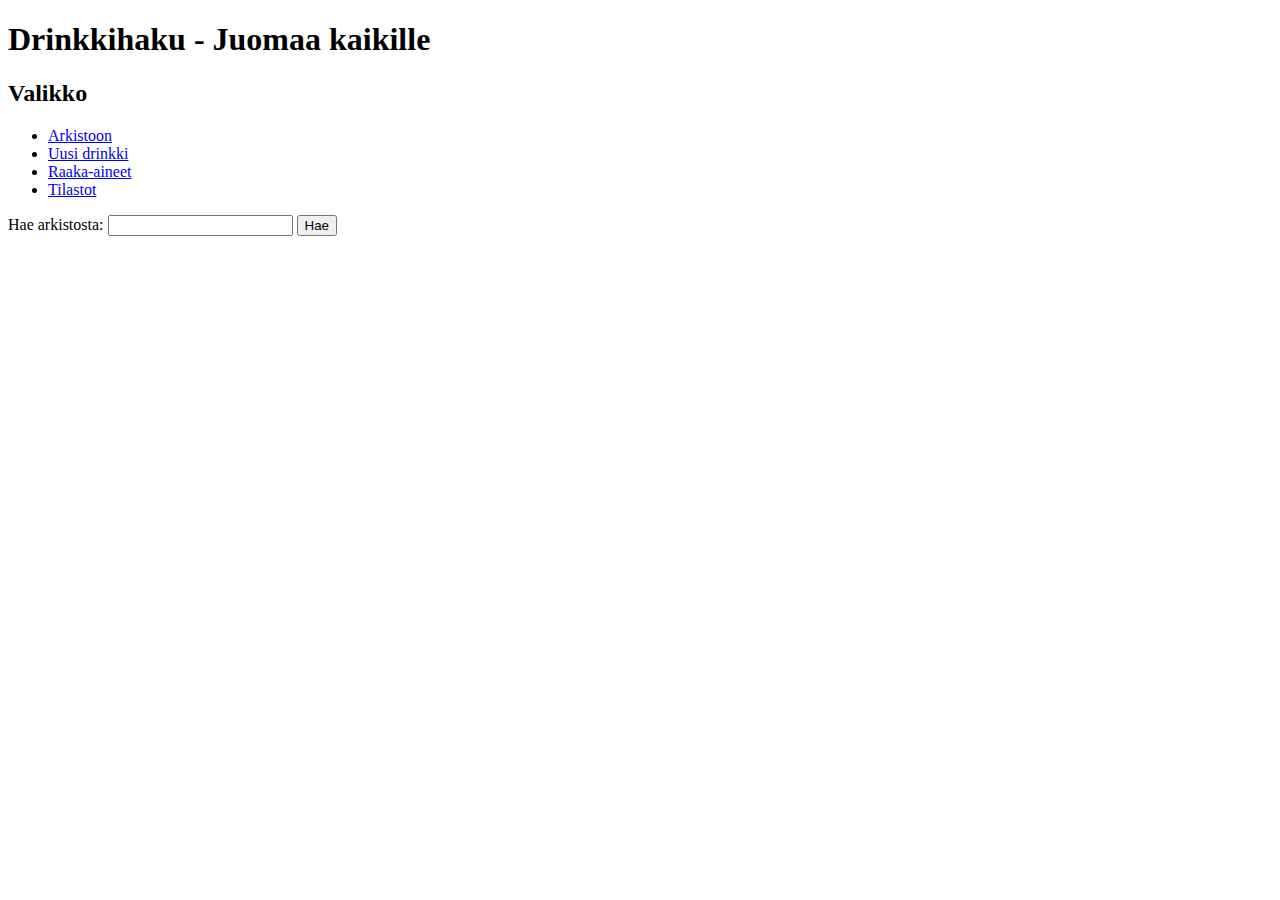
<file: src/main/resources/templates/index.html>
<!DOCTYPE html SYSTEM "http://www.thymeleaf.org/dtd/xhtml1-strict-thymeleaf-4.dtd">
<html xmlns="http://www.w3.org/1999/xhtml" xmlns:th="http://www.thymeleaf.org">
    <head>
        <title>Etusivu</title>
        <meta charset="UTF-8"/>
    </head>
    <body>
       <h1>Drinkkihaku - Juomaa kaikille</h1>
       <h2>Valikko</h2>
        <ul>    
            <li><a href="/arkisto">Arkistoon</a></li>
            <li> <a href="/uusidrinkki">Uusi drinkki</a></li>
            <li><a href="/raaka-aine">Raaka-aineet</a></li>
            <li><a href="/tilasto">Tilastot</a></li>
        </ul>
       <form action="/haku" method="POST">
           Hae arkistosta: 
           <input type="search" name="nimi"/>
           <input type="submit" value="Hae"/>
        </form>         
    </body>
</html>
</file>
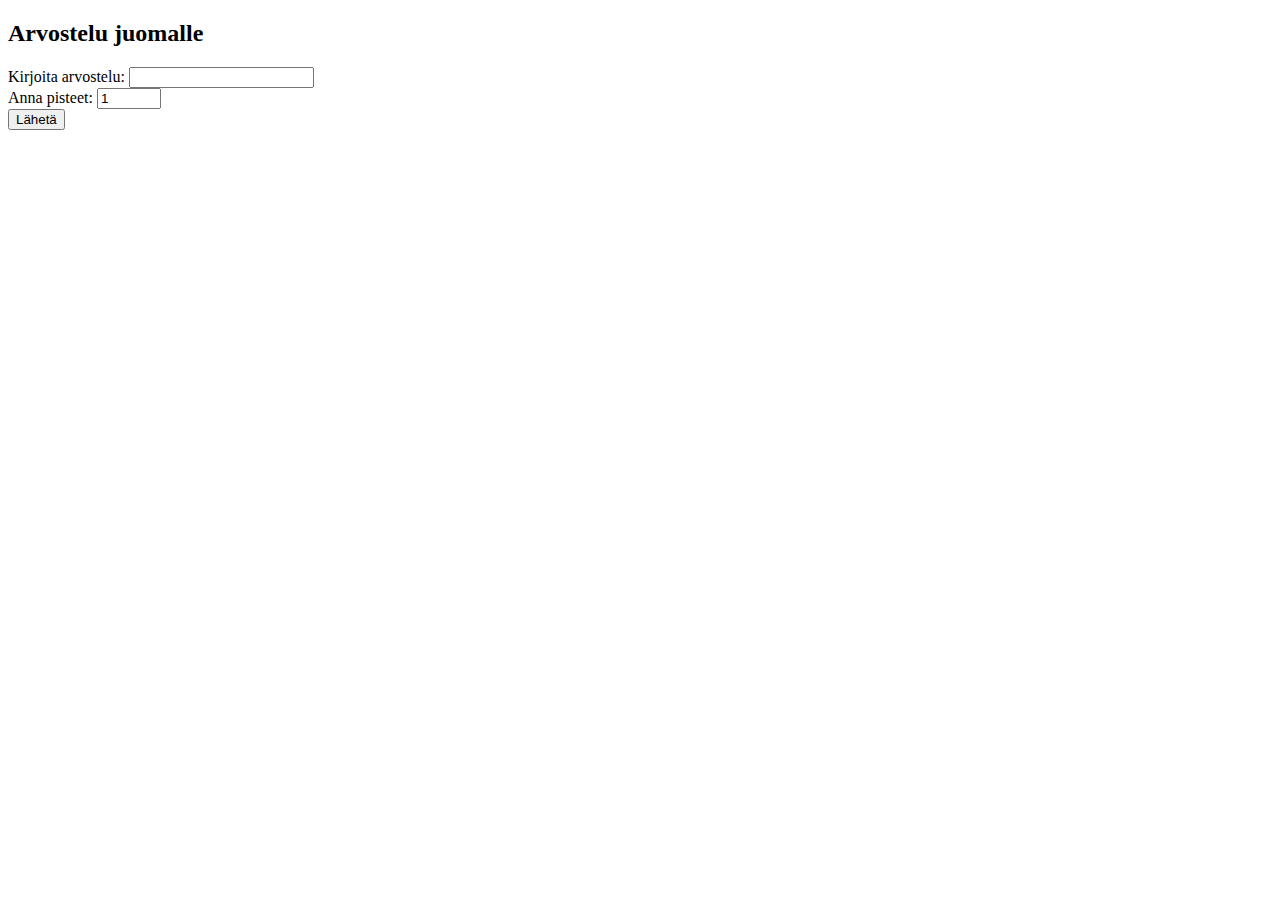
<file: src/main/resources/templates/arvostelu.html>
<!DOCTYPE html SYSTEM "http://www.thymeleaf.org/dtd/xhtml1-strict-thymeleaf-4.dtd">
<html xmlns="http://www.w3.org/1999/xhtml" xmlns:th="http://www.thymeleaf.org">
    <head>
        <title>Arvostelu</title>
        <meta charset="UTF-8"/>
    </head>
    <body>
        <h2>Arvostelu juomalle</h2>
        <span th:text="${drinkki.nimi}"></span>
        <form method="POST" action="/arvostelu">
            Kirjoita arvostelu: 
            <input type="text" name="teksti" maxlength="100" required="required"/><br />
            
            Anna pisteet: 
            <input type="number" name="pisteet" min="1" max="100" step="1" value="1"/><br />
            <input type="submit" value="Lähetä"/>
            <input type="hidden" name="id" th:value="${drinkki.id}"/>
        </form>
        
    </body>
</html>
</file>
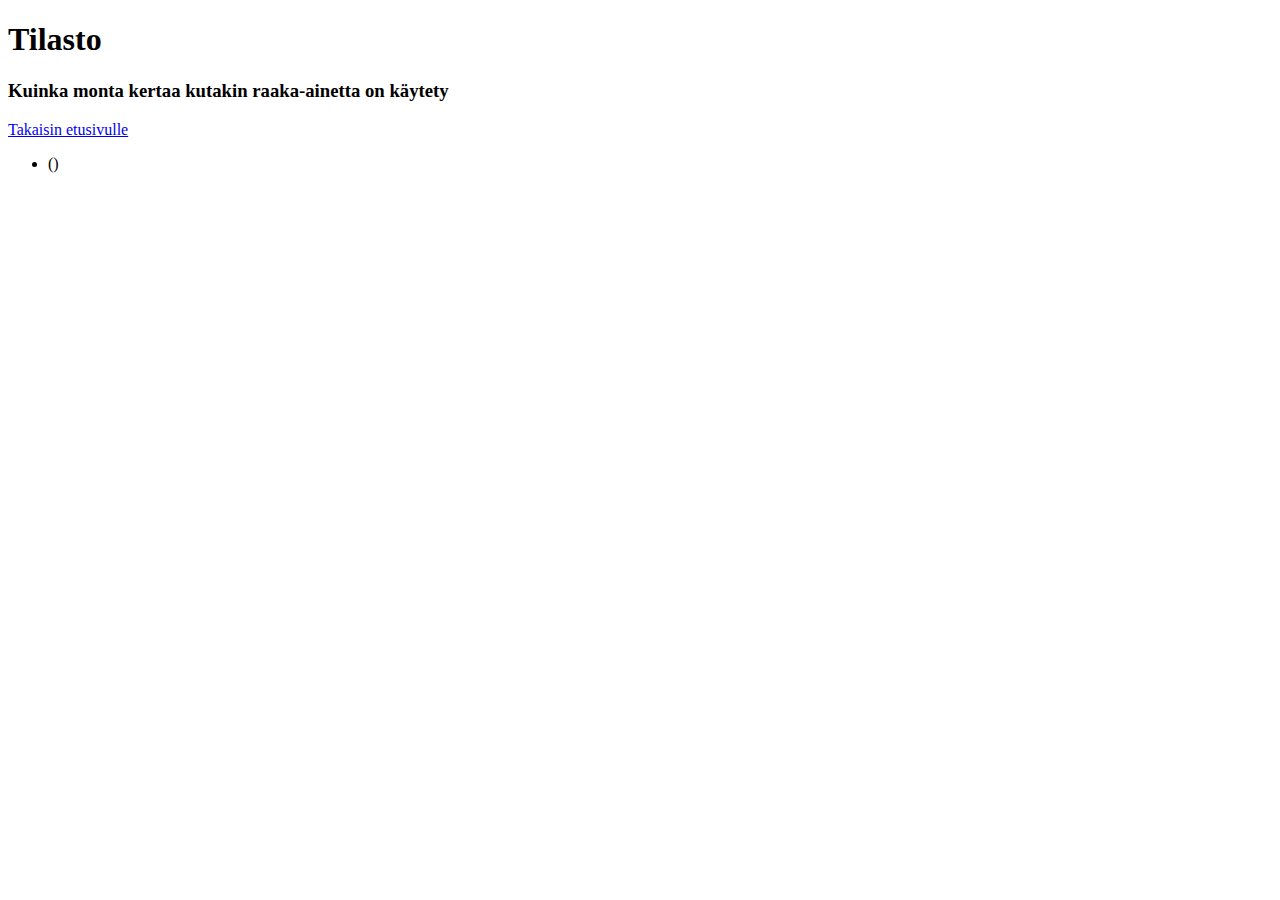
<file: src/main/resources/templates/tilasto.html>
<!DOCTYPE html SYSTEM "http://www.thymeleaf.org/dtd/xhtml1-strict-thymeleaf-4.dtd">
<html xmlns="http://www.w3.org/1999/xhtml" xmlns:th="http://www.thymeleaf.org">    
    <head>
        <title>Tilastot</title>
        <meta charset="UTF-8"/>
    </head>
    <body>
        <h1>Tilasto</h1>
        <h3>Kuinka monta kertaa kutakin raaka-ainetta on käytety</h3>
        <a href="/index">Takaisin etusivulle</a>
        <ul>
            <li th:each="raakaAine: ${raakaAineet}">
                <span th:text="${raakaAine.nimi}"/>
                (<span th:text="${kerrat.get(raakaAine.id)}"/>)
            </li>      
        </ul>
    </body>
</html>
</file>
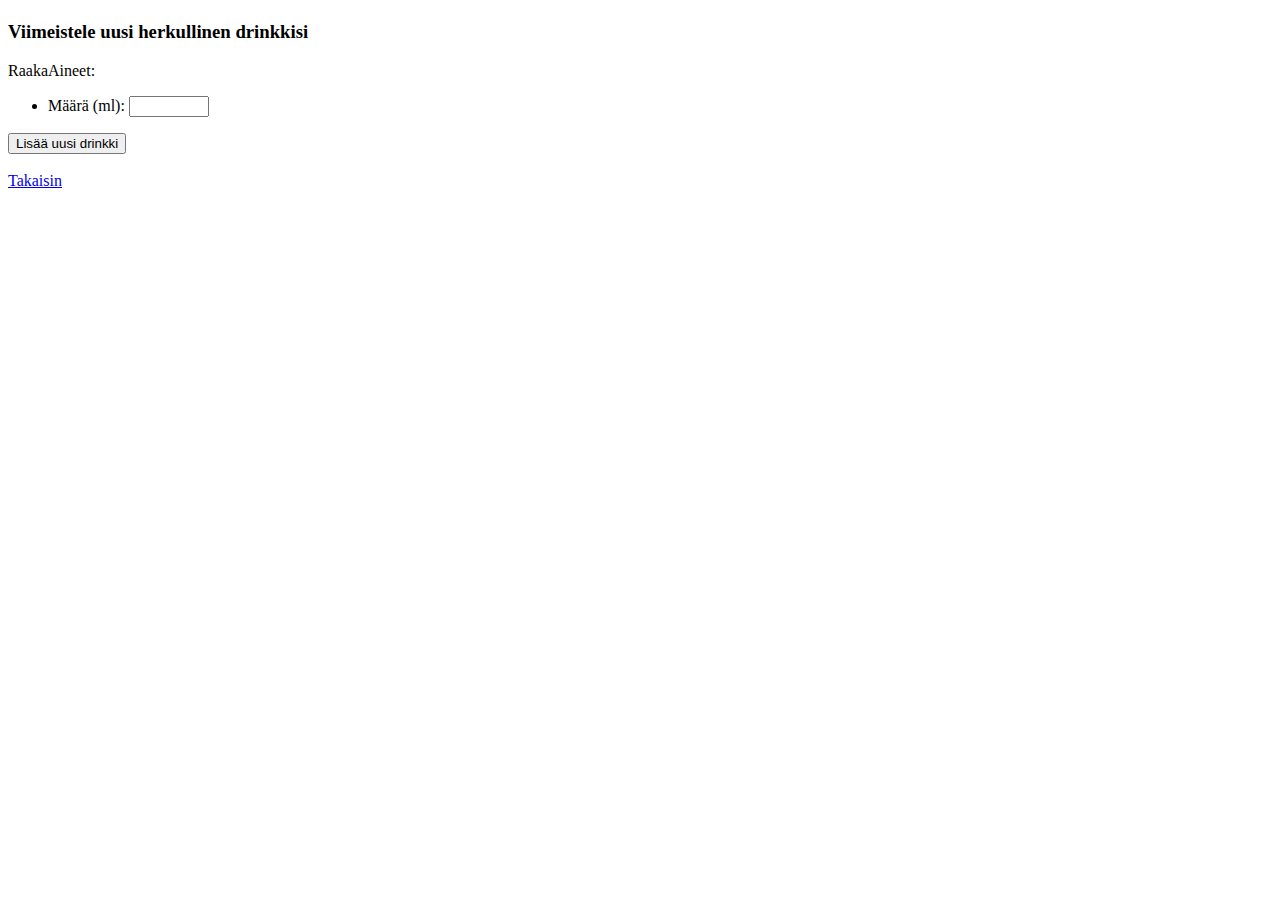
<file: src/main/resources/templates/uusidrinkkiviimeistely.html>
<!DOCTYPE html SYSTEM "http://www.thymeleaf.org/dtd/xhtml1-strict-thymeleaf-4.dtd">
<html xmlns="http://www.w3.org/1999/xhtml" xmlns:th="http://www.thymeleaf.org">
    <head>
        <title>Viimeistele drinkkisi</title>
        <meta charset="UTF-8"/>
    </head>
    <body>
        <h1 th:text="${nimi}"></h1>
        <h3>Viimeistele uusi herkullinen drinkkisi</h3>
        RaakaAineet:
        <form method="POST" action="/uusidrinkki">
            <ul>
                <li th:each="raakaAine: ${raakaAineet}">
                    <span th:text="${raakaAine.nimi}"></span>
                    Määrä (ml): 
                    <input type="number" min="1" max="10000" th:name="${raakaAine.id}"/>
                    <input type="hidden" th:value="${raakaAine.id}" name="raakaAineet"/>
                </li>
            </ul>
            <input type ="hidden" name="nimi" th:value="${nimi}"/>
            <input type="hidden" name="ohje" th:value="${ohje}"/>
            <input type="submit" value="Lisää uusi drinkki"/>
            
        </form>
        <br/>
        <a href="/uusidrinkki">Takaisin</a><br/>
    </body>
</html>
</file>
